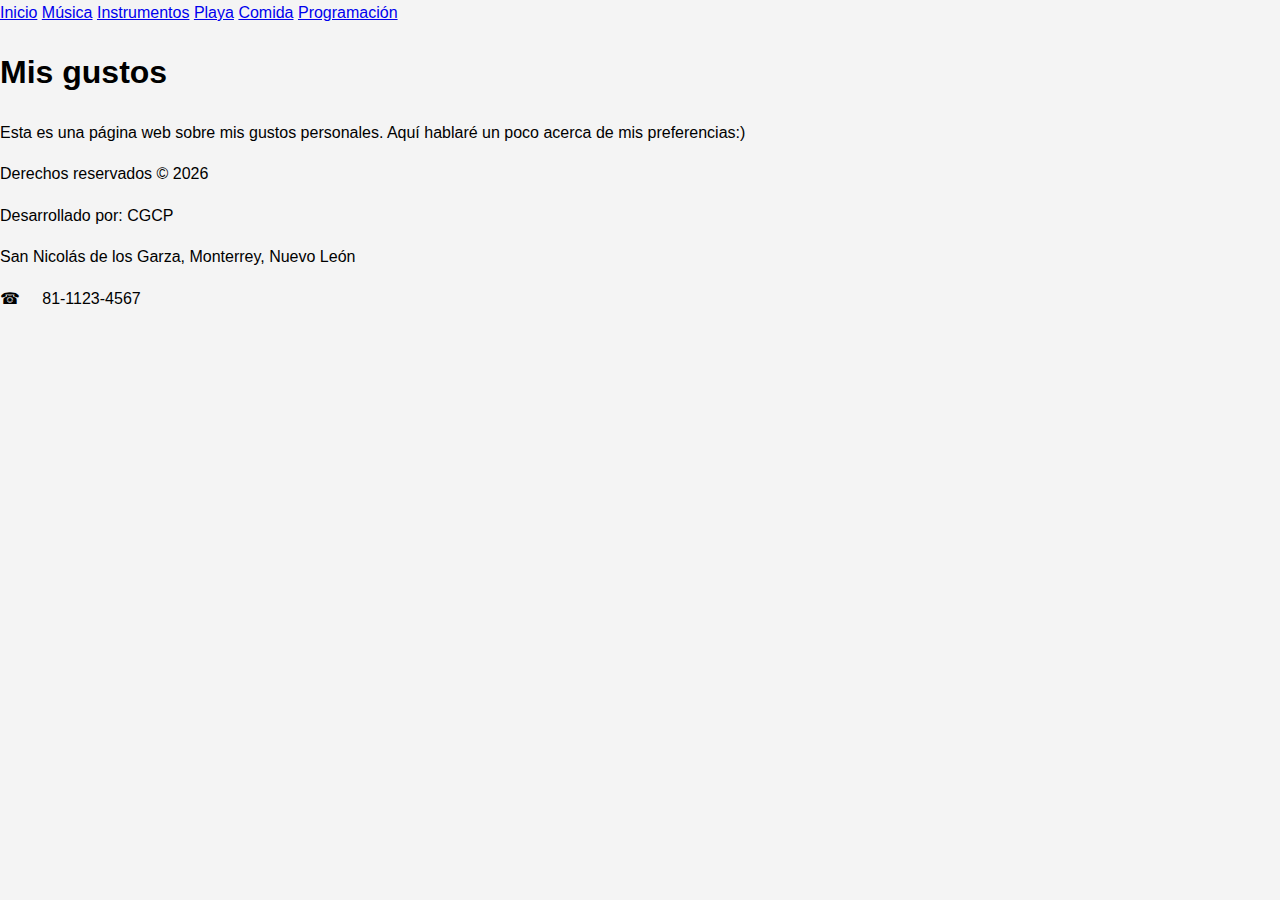
<file: index.html>
<!DOCTYPE html>
<html lang="es">
<head>
    <!-- Seccion de alerts-->
    <script>
        console.log("Hola desarrollador:) Esta es una prueba de la consola del navegador lol");
        alert("Hola, bienvenido:D");
    </script>


    <meta charset="UTF-8">
    <meta name="viewport" content="width=device-width, initial-scale=1.0">
    <title>Mis gustos</title>

    <!-- Seccion de metadata-->
    <meta name="description" content="Una pagina web sobre mis gustos personales">
    <meta name="keywords" content="gustos, musica, comida, peliculas">

    <!-- referencia a estilos-->
    <link rel="stylesheet" href="css/styles.css">

</head>

<!-- Aquí comienza el body -->
<body>

    <!-- Seccion de header-->
    <header>
        <nav>
            <a href="/index.html">Inicio</a>
            <a href="music.html">Música</a>
            <a href="instruments.html">Instrumentos</a>
            <a href="beach.html">Playa</a>
            <a href="food.html">Comida</a>
            <a href="programming.html">Programación</a>
        </nav>
    </header>

    <!-- Seccion de main-->
    <main>
        <h1>Mis gustos</h1>
        <p>Esta es una página web sobre mis gustos personales. Aquí hablaré un poco acerca de mis preferencias:)</p>
    </main>

    <!-- Seccion de aside-->
    <aside></aside>

    <!-- Seccion de footer-->
    <footer>
        <p>Derechos reservados &copy; 2026</p>
        <p>Desarrollado por: CGCP</p>
        <P>San Nicolás de los Garza, Monterrey, Nuevo León</P>
        <p>&phone; &nbsp; &nbsp; 81-1123-4567</p>
    </footer>

    <!-- Seccion de scripts-->
    <script src="js/script.js"></script>
</body>
</html>
</file>
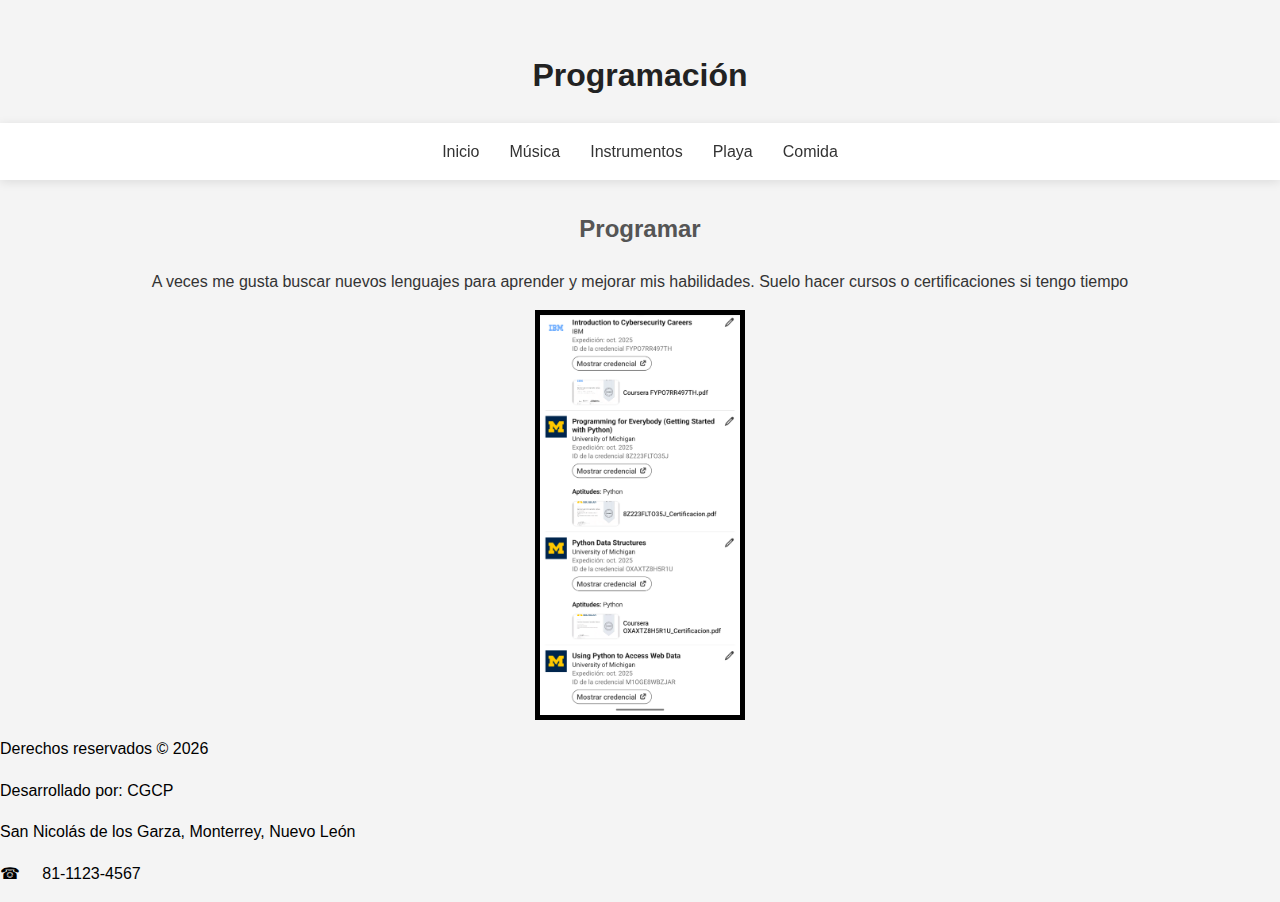
<file: programming.html>
<!DOCTYPE html>
<html lang="en">

<head>
    <meta charset="UTF-8">
    <meta name="viewport" content="width=device-width, initial-scale=1.0">
    <title>Programación</title>

    <!-- Seccion de metadata-->
    <meta name="description" content="Una pagina web sobre mis gustos personales">
    <meta name="keywords" content="programacion, desarrollo, software, tecnologia">

    <!-- Estilos-->
    <link rel="stylesheet" href="css/styles.css">
</head>

<!-- Seccion de contenido-->
<body>
    <!-- Seccion de navegacion-->
    <header>
        <h1 class="main-title">Programación</h1>
        <nav class="navbar">
        <ul class="nav-links">
            <li><a href="/index.html">Inicio</a></li>
            <li><a href="music.html">Música</a></li>
            <li><a href="instruments.html">Instrumentos</a></li>
            <li><a href="beach.html">Playa</a></li>
            <li><a href="food.html">Comida</a></li>
        </nav>
    </header>

    <!-- Seccion de contenido principal-->
    <main>
        <h2>Programar</h2>
        <p class="centrar_p">A veces me gusta buscar nuevos lenguajes para aprender y mejorar mis
            habilidades. Suelo hacer cursos o certificaciones si tengo tiempo
        </p>
        <img src="img/Certificaciones.png" alt="Imagen de programar" width="200" height="400" />
    </main>

    
    <!-- Seccion de pie de pagina-->
    <footer>
        <p>Derechos reservados &copy; 2026</p>
        <p>Desarrollado por: CGCP</p>
        <P>San Nicolás de los Garza, Monterrey, Nuevo León</P>
        <p>&phone; &nbsp; &nbsp; 81-1123-4567</p>
    </footer>
</body>

</html>
</file>
<file: css/styles.css>
/* --- Título Centrado --- */
.main-title {
  text-align: center; /* Centramos el titulo */
  margin-top: 50px;    /* Espacio respecto al nav */
  font-family: sans-serif;
  color: #222;
}

h2 {
  text-align: center; /* Centramos el subtitulo */
  margin-top: 30px;
  font-family: sans-serif;
  color: #555;
}

h3 {
  text-align: center; /* Centramos el subtitulo */
  margin-top: 30px;
  font-family: sans-serif;
  color: #555;
}

.centrar_p {
  text-align: center; /* Centramos el párrafo */
  font-family: sans-serif;
  color: #333;
}
/* --- centrar una imagen --- */
img {
  display: block;
  margin-left: auto;
  margin-right: auto;
  border: #000000 5px solid; /* Agrega un borde azul alrededor de la imagen */
}

.navbar {
  display: flex;
  justify-content: center; /* Esto centra todo el menú */
  padding: 1rem 0;
  background-color: #ffffff;
  box-shadow: 0 2px 10px rgba(0,0,0,0.1);
  position: sticky;
  top: 0;
  z-index: 1000;
}

.nav-links {
  display: flex;
  list-style: none;
  margin: 0;
  padding: 0;
}

.nav-links li {
  margin: 0 15px; /* Les da un espaciado a los */
}

/* Aquí basicamente le damos color a los enlaces */
.nav-links a {
  text-decoration: none;
  color: #333;
  font-weight: 500;
  transition: color 0.3s ease;
}

/*Cuando pasamos el mouse por arriba de un enlace, cambia el color */
.nav-links a:hover {
  color: #007bff;
}

body {
  font-family: Arial, sans-serif;
  line-height: 1.6;
  background-color: #f4f4f4;
  margin: 0;
  padding: 0;
}
</file>
